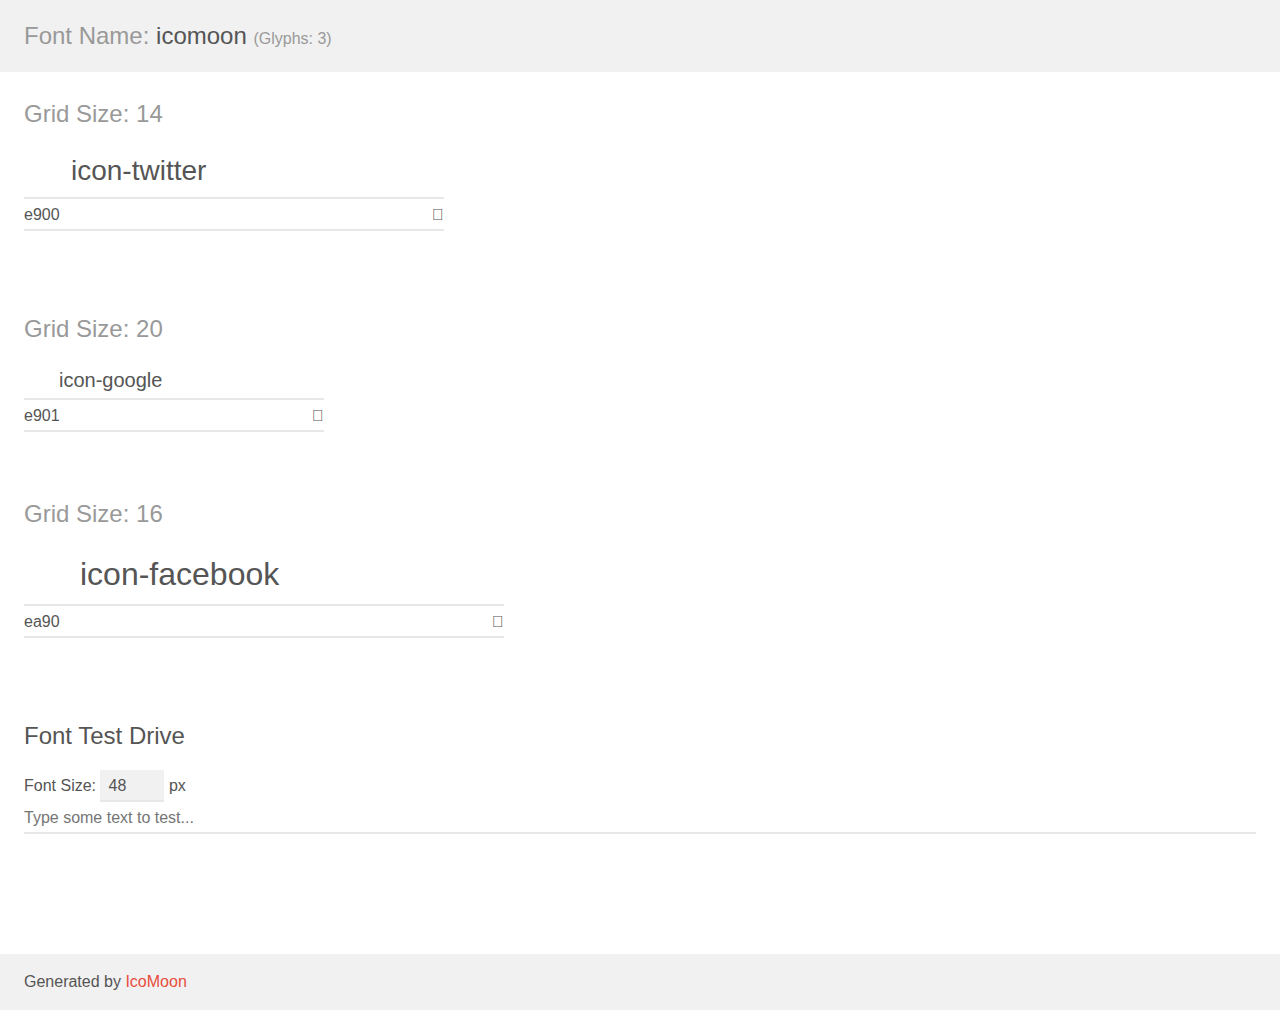
<file: img/demo.html>
<!doctype html>
<html>
<head>
    <meta charset="utf-8">
    <title>IcoMoon Demo</title>
    <meta name="description" content="An Icon Font Generated By IcoMoon.io">
    <meta name="viewport" content="width=device-width, initial-scale=1">
    <link rel="stylesheet" href="demo-files/demo.css">
    <link rel="stylesheet" href="style.css"></head>
<body>
    <div class="bgc1 clearfix">
        <h1 class="mhmm mvm"><span class="fgc1">Font Name:</span> icomoon <small class="fgc1">(Glyphs:&nbsp;3)</small></h1>
    </div>
    <div class="clearfix mhl ptl">
        <h1 class="mvm mtn fgc1">Grid Size: 14</h1>
        <div class="glyph fs1">
            <div class="clearfix bshadow0 pbs">
                <span class="icon-twitter">
                
                </span>
                <span class="mls"> icon-twitter</span>
            </div>
            <fieldset class="fs0 size1of1 clearfix hidden-false">
                <input type="text" readonly value="e900" class="unit size1of2" />
                <input type="text" maxlength="1" readonly value="&#xe900;" class="unitRight size1of2 talign-right" />
            </fieldset>
            <div class="fs0 bshadow0 clearfix hidden-true">
                <span class="unit pvs fgc1">liga: </span>
                <input type="text" readonly value="" class="liga unitRight" />
            </div>
        </div>
    </div>
    <div class="clearfix mhl ptl">
        <h1 class="mvm mtn fgc1">Grid Size: 20</h1>
        <div class="glyph fs2">
            <div class="clearfix bshadow0 pbs">
                <span class="icon-google">
                
                </span>
                <span class="mls"> icon-google</span>
            </div>
            <fieldset class="fs0 size1of1 clearfix hidden-false">
                <input type="text" readonly value="e901" class="unit size1of2" />
                <input type="text" maxlength="1" readonly value="&#xe901;" class="unitRight size1of2 talign-right" />
            </fieldset>
            <div class="fs0 bshadow0 clearfix hidden-true">
                <span class="unit pvs fgc1">liga: </span>
                <input type="text" readonly value="" class="liga unitRight" />
            </div>
        </div>
    </div>
    <div class="clearfix mhl ptl">
        <h1 class="mvm mtn fgc1">Grid Size: 16</h1>
        <div class="glyph fs3">
            <div class="clearfix bshadow0 pbs">
                <span class="icon-facebook">
                
                </span>
                <span class="mls"> icon-facebook</span>
            </div>
            <fieldset class="fs0 size1of1 clearfix hidden-false">
                <input type="text" readonly value="ea90" class="unit size1of2" />
                <input type="text" maxlength="1" readonly value="&#xea90;" class="unitRight size1of2 talign-right" />
            </fieldset>
            <div class="fs0 bshadow0 clearfix hidden-true">
                <span class="unit pvs fgc1">liga: </span>
                <input type="text" readonly value="facebook, brand10" class="liga unitRight" />
            </div>
        </div>
    </div>

    <!--[if gt IE 8]><!-->
    <div class="mhl clearfix mbl">
        <h1>Font Test Drive</h1>
        <label>
            Font Size: <input id="fontSize" type="number" class="textbox0 mbm"
            min="8" value="48" />
            px
        </label>
        <input id="testText" type="text" class="phl size1of1 mvl"
        placeholder="Type some text to test..." value=""/>
        <div id="testDrive" class="icon-">&nbsp;
        </div>
    </div>
    <!--<![endif]-->
    <div class="bgc1 clearfix">
        <p class="mhl">Generated by <a href="https://icomoon.io/app">IcoMoon</a></p>
    </div>

    <script src="demo-files/demo.js"></script>
</body>
</html>
</file>
<file: img/demo-files/demo.css>
body {
  padding: 0;
  margin: 0;
  font-family: sans-serif;
  font-size: 1em;
  line-height: 1.5;
  color: #555;
  background: #fff;
}
h1 {
  font-size: 1.5em;
  font-weight: normal;
}
small {
  font-size: .66666667em;
}
a {
  color: #e74c3c;
  text-decoration: none;
}
a:hover, a:focus {
  box-shadow: 0 1px #e74c3c;
}
.bshadow0, input {
  box-shadow: inset 0 -2px #e7e7e7;
}
input:hover {
  box-shadow: inset 0 -2px #ccc;
}
input, fieldset {
  font-family: sans-serif;
  font-size: 1em;
  margin: 0;
  padding: 0;
  border: 0;
}
input {
  color: inherit;
  line-height: 1.5;
  height: 1.5em;
  padding: .25em 0;
}
input:focus {
  outline: none;
  box-shadow: inset 0 -2px #449fdb;
}
.glyph {
  font-size: 16px;
  width: 15em;
  padding-bottom: 1em;
  margin-right: 4em;
  margin-bottom: 1em;
  float: left;
  overflow: hidden;
}
.liga {
  width: 80%;
  width: calc(100% - 2.5em);
}
.talign-right {
  text-align: right;
}
.talign-center {
  text-align: center;
}
.bgc1 {
  background: #f1f1f1;
}
.fgc1 {
  color: #999;
}
.fgc0 {
  color: #000;
}
p {
  margin-top: 1em;
  margin-bottom: 1em;
}
.mvm {
  margin-top: .75em;
  margin-bottom: .75em;
}
.mtn {
  margin-top: 0;
}
.mtl, .mal {
  margin-top: 1.5em;
}
.mbl, .mal {
  margin-bottom: 1.5em;
}
.mal, .mhl {
  margin-left: 1.5em;
  margin-right: 1.5em;
}
.mhmm {
  margin-left: 1em;
  margin-right: 1em;
}
.mls {
  margin-left: .25em;
}
.ptl {
  padding-top: 1.5em;
}
.pbs, .pvs {
  padding-bottom: .25em;
}
.pvs, .pts {
  padding-top: .25em;
}
.unit {
  float: left;
}
.unitRight {
  float: right;
}
.size1of2 {
  width: 50%;
}
.size1of1 {
  width: 100%;
}
.clearfix:before, .clearfix:after {
  content: " ";
  display: table;
}
.clearfix:after {
  clear: both;
}
.hidden-true {
  display: none;
}
.textbox0 {
  width: 3em;
  background: #f1f1f1;
  padding: .25em .5em;
  line-height: 1.5;
  height: 1.5em;
}
#testDrive {
  display: block;
  padding-top: 24px;
  line-height: 1.5;
}
.fs0 {
  font-size: 16px;
}
.fs1 {
  font-size: 28px;
}
.fs2 {
  font-size: 20px;
}
.fs3 {
  font-size: 32px;
}
</file>
<file: img/style.css>
@font-face {
  font-family: 'icomoon';
  src:  url('fonts/icomoon.eot?5xnakh');
  src:  url('fonts/icomoon.eot?5xnakh#iefix') format('embedded-opentype'),
    url('fonts/icomoon.ttf?5xnakh') format('truetype'),
    url('fonts/icomoon.woff?5xnakh') format('woff'),
    url('fonts/icomoon.svg?5xnakh#icomoon') format('svg');
  font-weight: normal;
  font-style: normal;
}

[class^="icon-"], [class*=" icon-"] {
  /* use !important to prevent issues with browser extensions that change fonts */
  font-family: 'icomoon' !important;
  speak: none;
  font-style: normal;
  font-weight: normal;
  font-variant: normal;
  text-transform: none;
  line-height: 1;

  /* Better Font Rendering =========== */
  -webkit-font-smoothing: antialiased;
  -moz-osx-font-smoothing: grayscale;
}

.icon-twitter:before {
  content: "\e900";
  color:#fff;
}
.icon-google:before {
  content: "\e901";
  color:#fff;
}
.icon-facebook:before {
  content: "\ea90";
  color:#fff;
}
</file>
